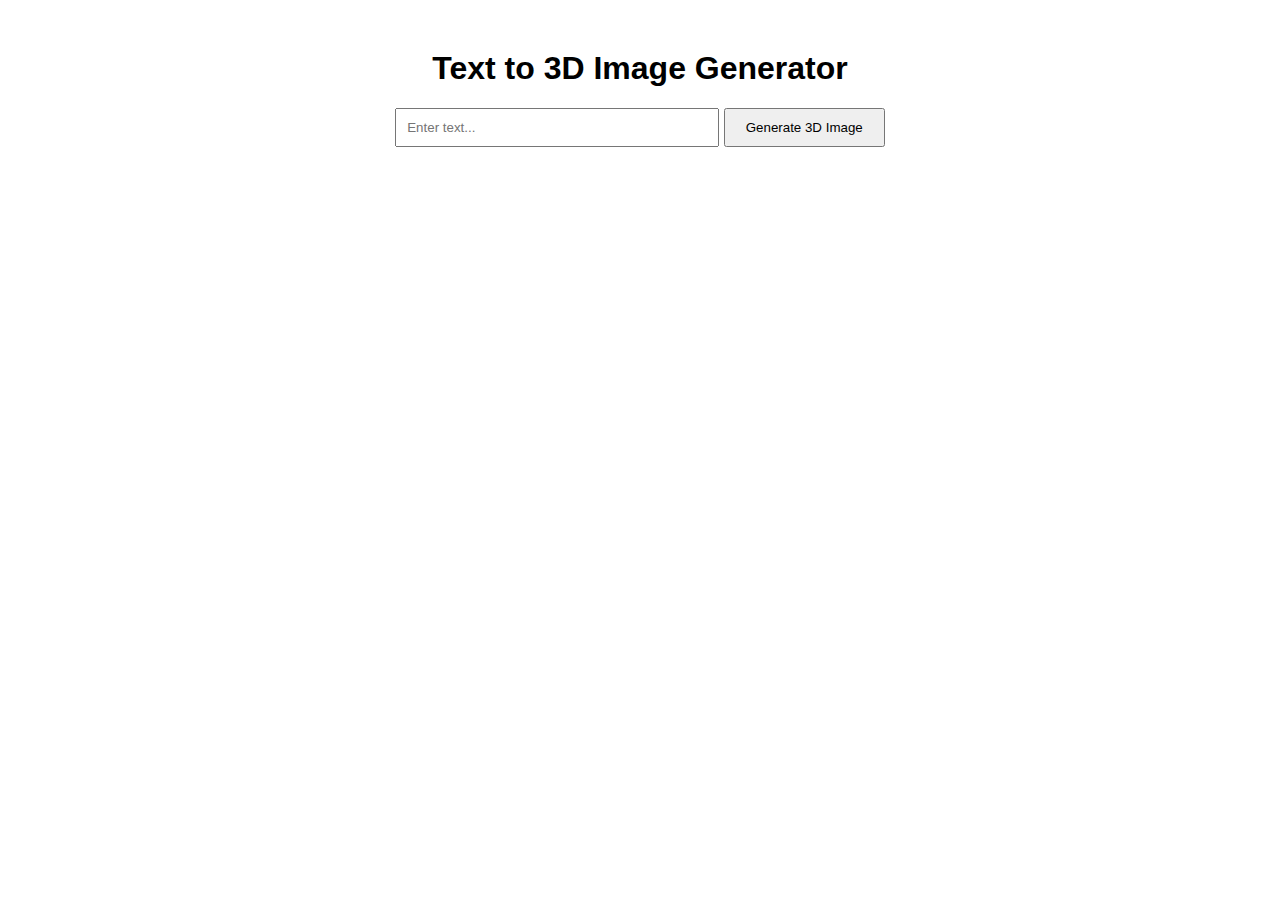
<file: SPT Hackers/index.html>
<!DOCTYPE html>
<html lang="en">
<head>
    <meta charset="UTF-8">
    <meta name="viewport" content="width=device-width, initial-scale=1.0">
    <title>Text to 3D Image Generator</title>
    <style>
        body { font-family: Arial, sans-serif; text-align: center; margin-top: 50px; }
        input[type="text"] { width: 300px; padding: 10px; }
        button { padding: 10px 20px; }
        img { margin-top: 20px; }
    </style>
</head>
<body>
    <h1>Text to 3D Image Generator</h1>
    <form id="generate-form">
        <input type="text" name="input_text" placeholder="Enter text..." required>
        <button type="submit">Generate 3D Image</button>
    </form>
    <div id="output"></div>

    <script>
        document.getElementById('generate-form').addEventListener('submit', function (e) {
            e.preventDefault();

            let formData = new FormData(this);
            fetch('/generate', {
                method: 'POST',
                body: formData
            })
            .then(response => response.json())
            .then(data => {
                if (data.status === 'success') {
                    document.getElementById('output').innerHTML = `<img src="${data.image_url}" alt="Generated 3D Image" width="300px">`;
                } else {
                    document.getElementById('output').innerHTML = `<p style="color: red;">${data.message}</p>`;
                }
            })
            .catch(error => {
                console.error('Error:', error);
            });
        });
    </script>
</body>
</html>
</file>
